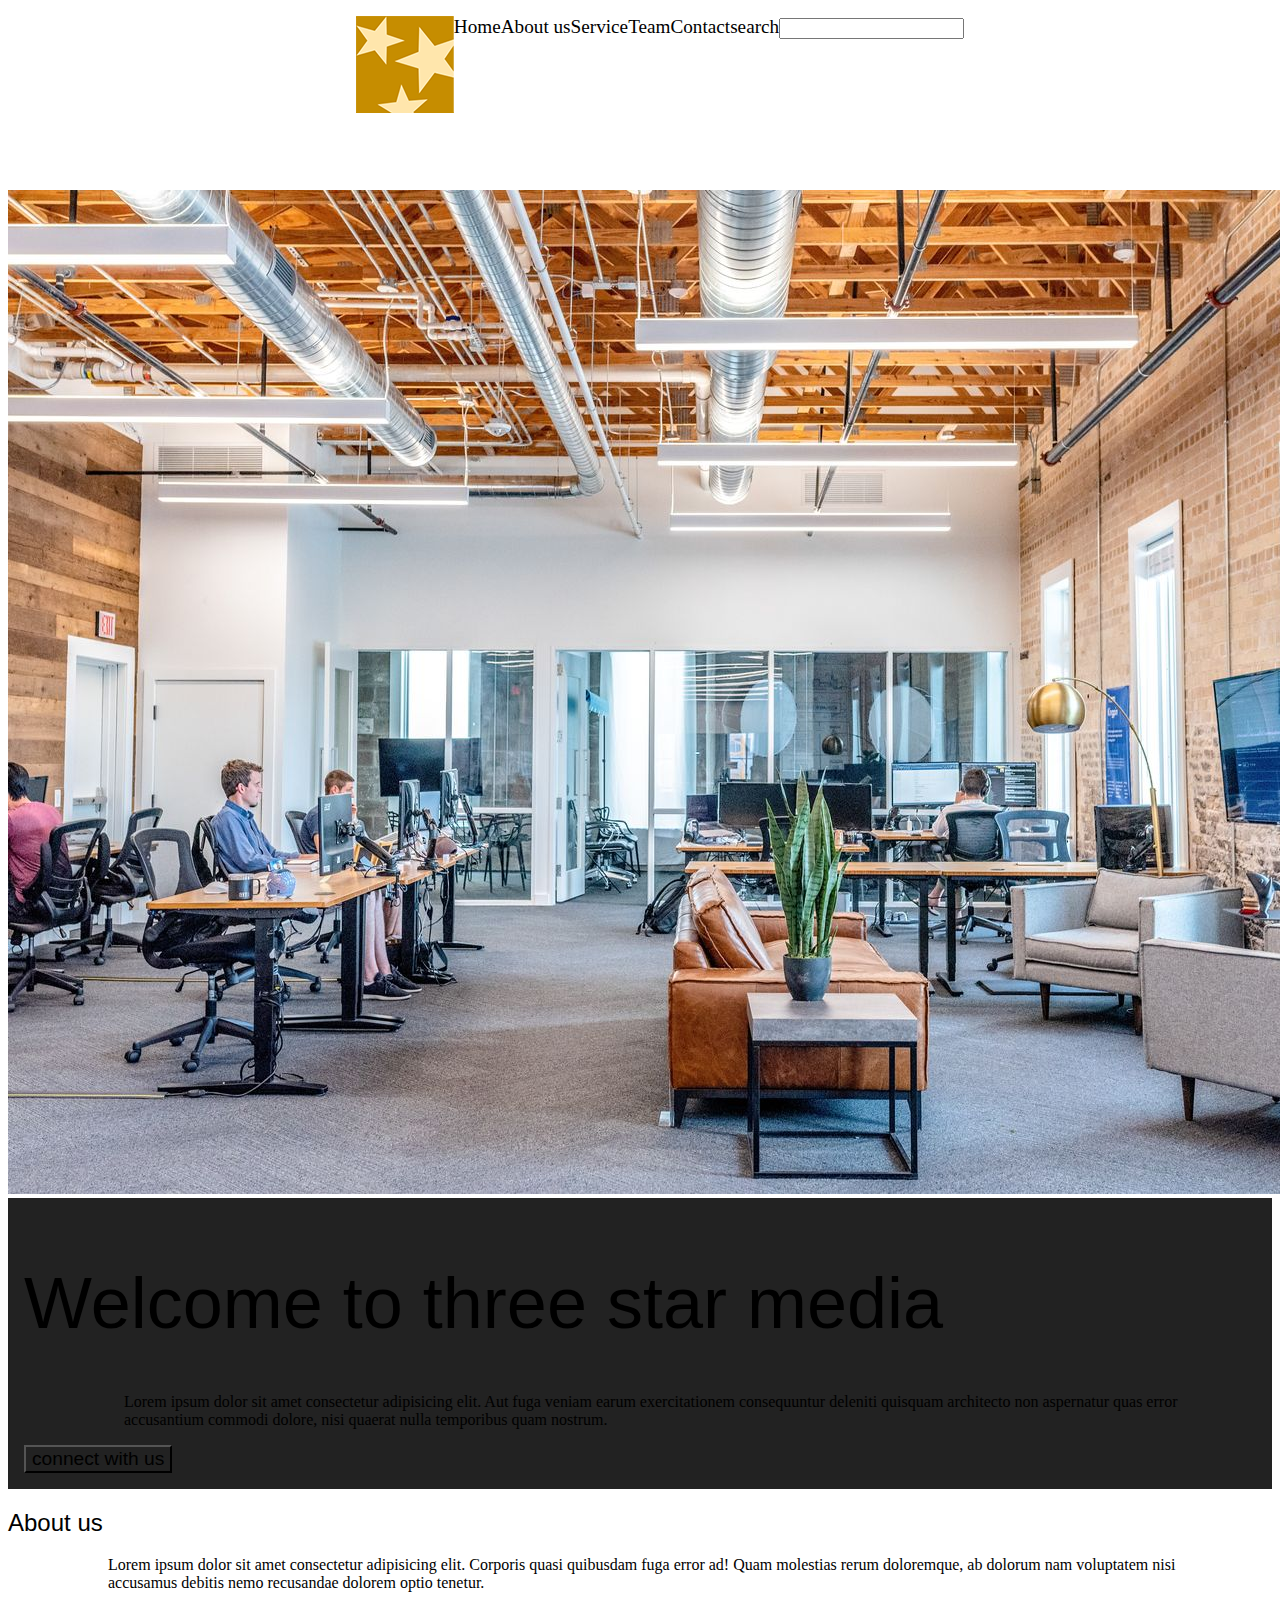
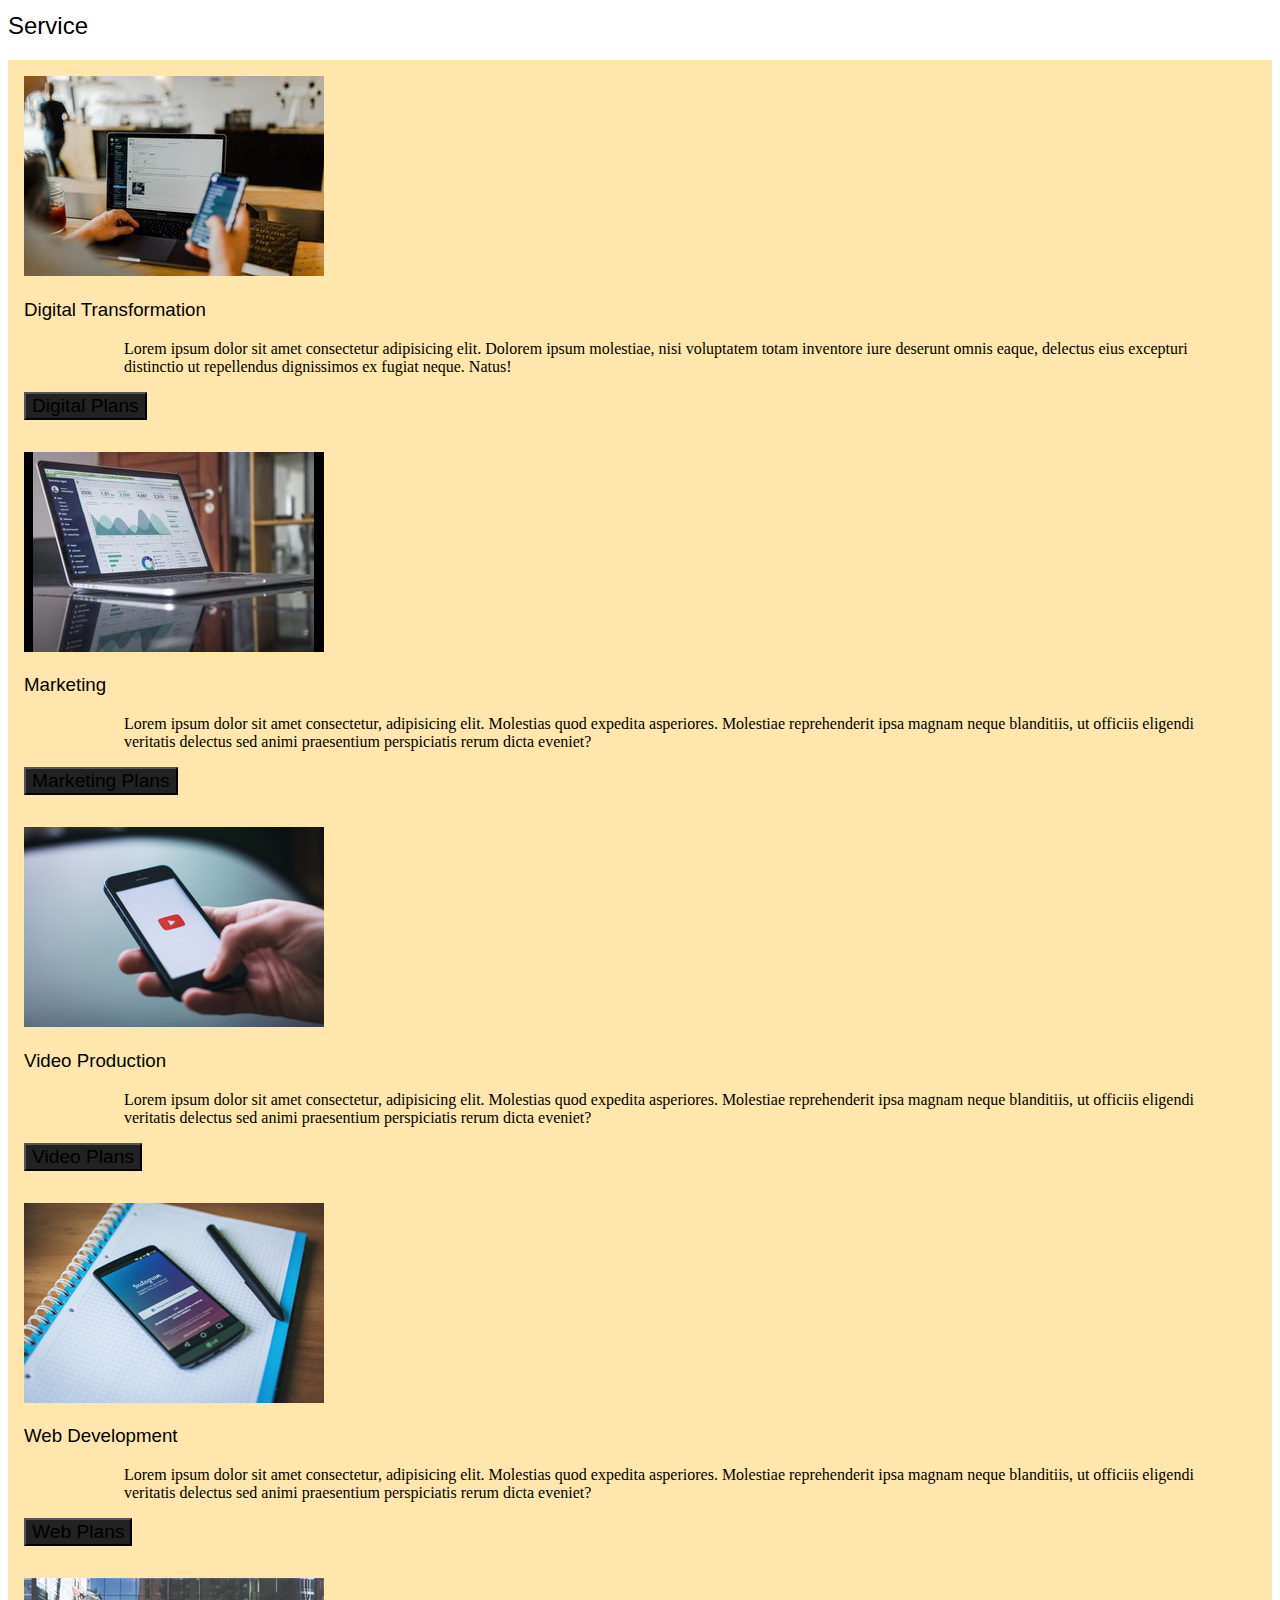
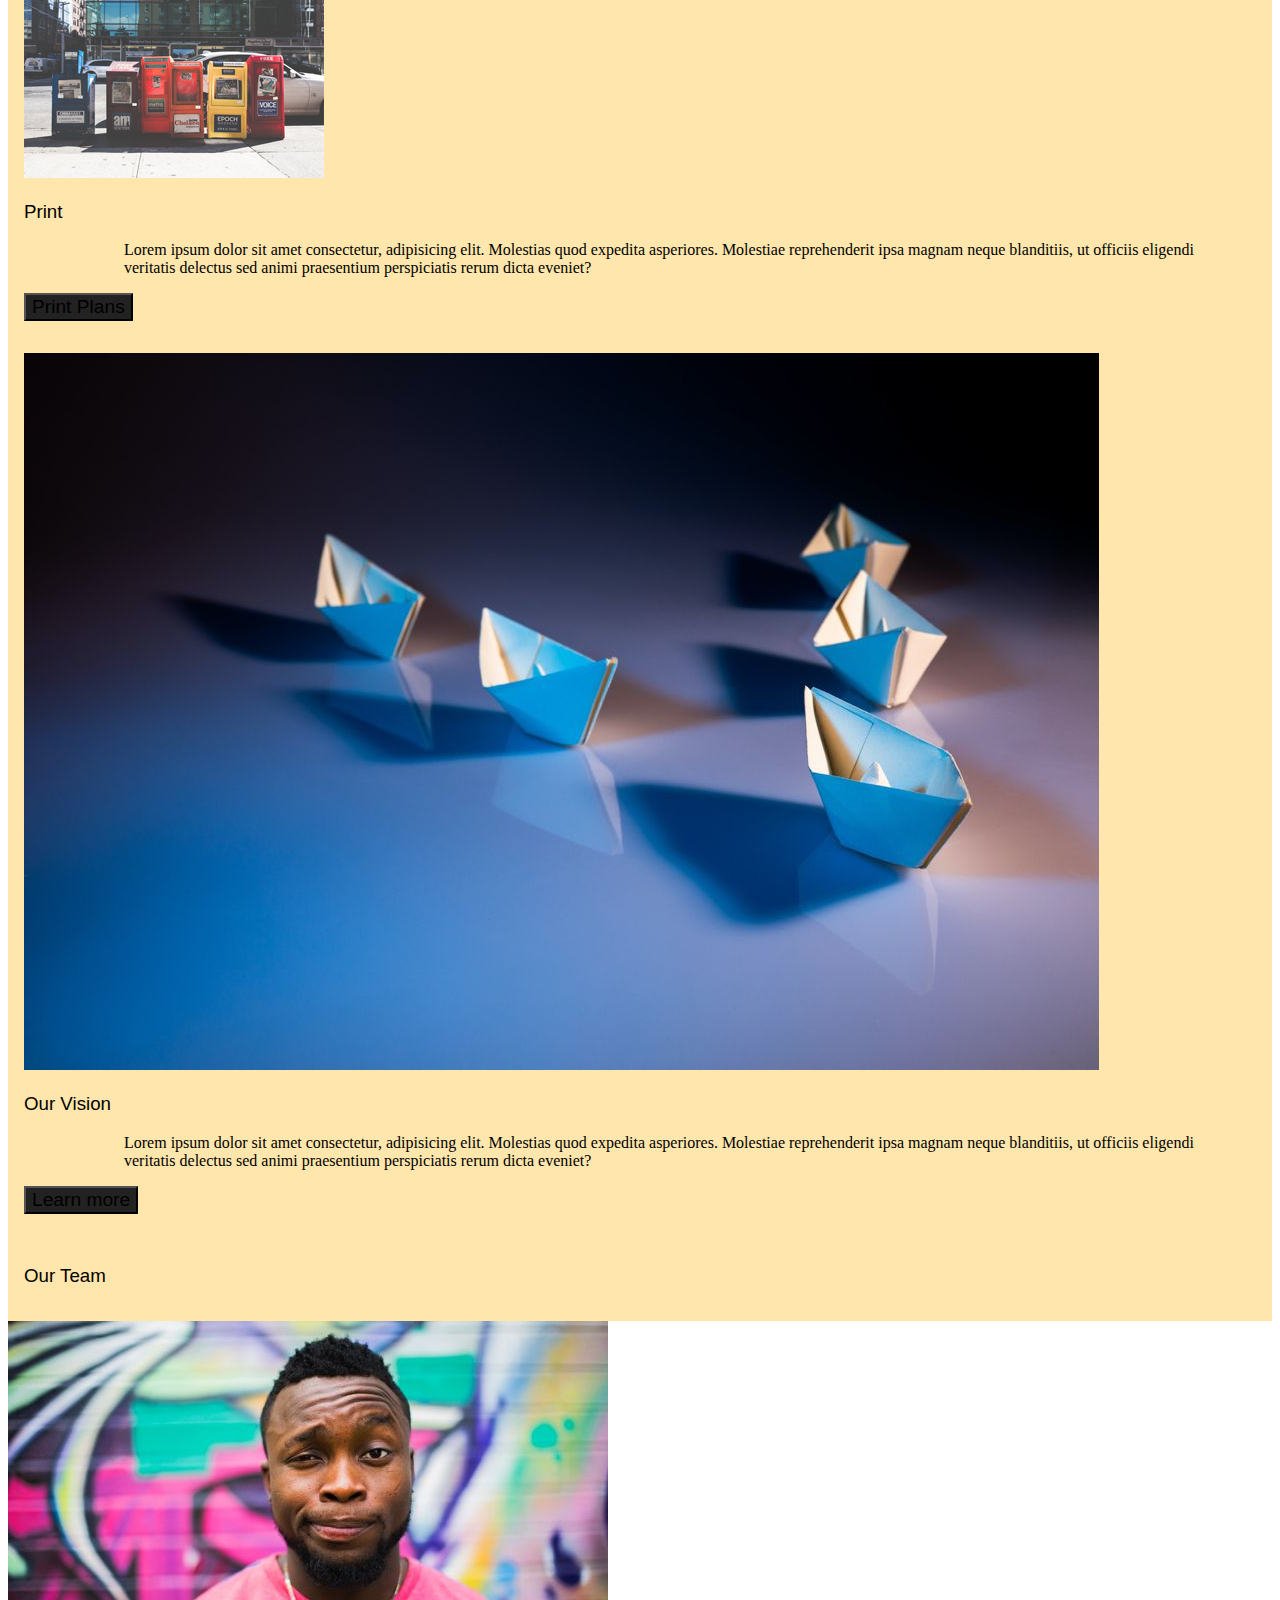
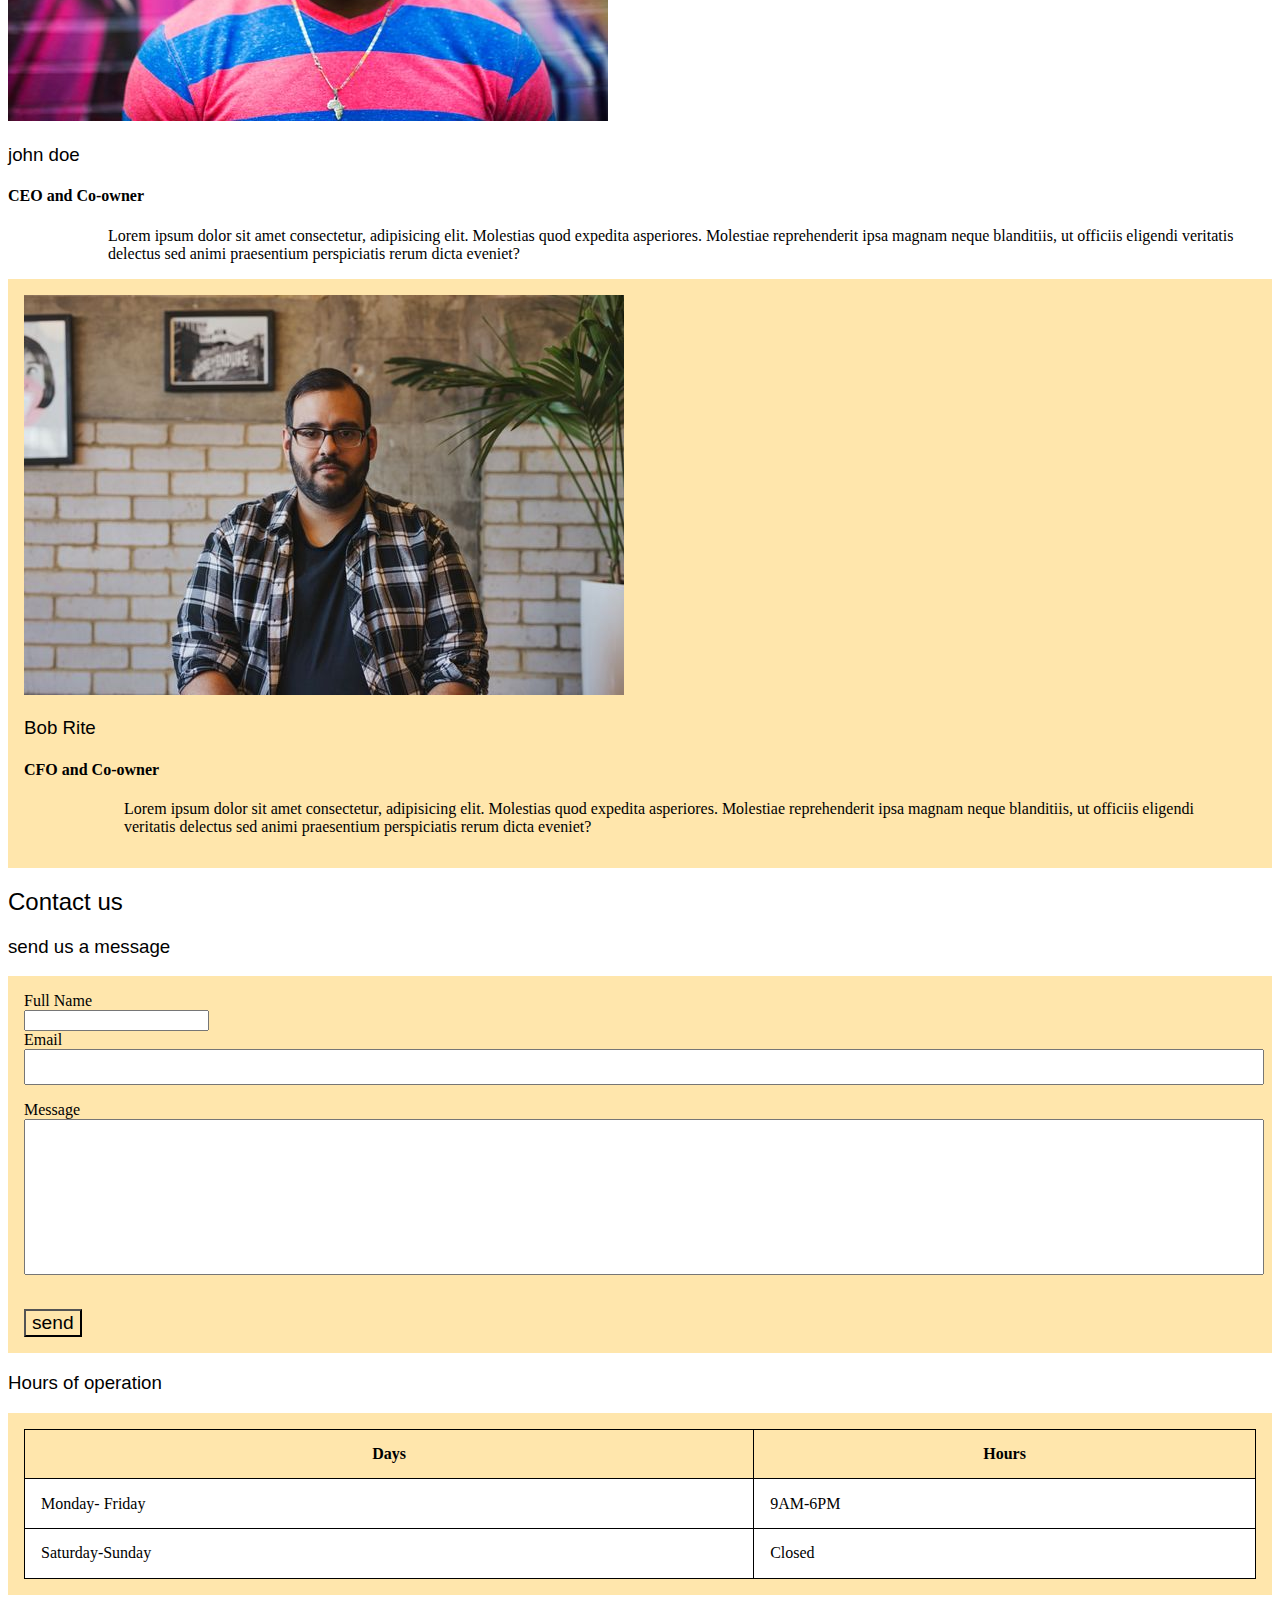
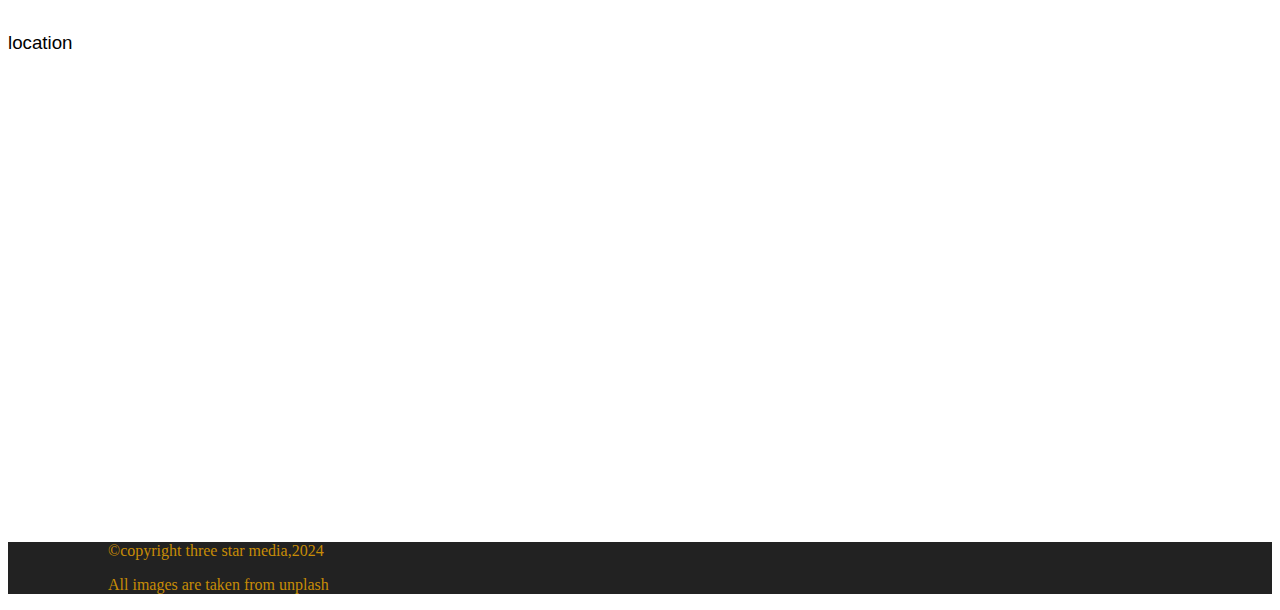
<file: final-project/index.html>
<!DOCTYPE html>
<html lang="en">
<head>
    <meta charset="UTF-8">
    <meta name="viewport" content="width=device-width, initial-scale=1.0">
    <title>Final project</title>
    <link rel="stylesheet" href="css/main.css">
</head>
<body>
    <nav>
        <ul>
            <li><img src="images/logo.png" alt="logo"></li>
            <li>Home</li>
            <li>About us</li>
            <li>Service</li>
            <li>Team</li>
            <li>Contact<li>
            <li><form><div><label for="search">search</label><input type="text" id="search" name="search"><br></div></form><i class="fa-solid fa-magnifying-glass"></i></li>    
        </ul>
    </nav>
    <img src="images/main-banner.jpg" alt="Welcome">
    <header>
        <h1>Welcome to three star media</h1>
        <p>Lorem ipsum dolor sit amet consectetur adipisicing elit. 
            Aut fuga veniam earum exercitationem consequuntur deleniti quisquam architecto non aspernatur quas error accusantium commodi dolore, nisi quaerat nulla temporibus quam nostrum.</p>
            <button type="button">connect with us</button>

            </header>
            <h2>About us</h2>
            <p>Lorem ipsum dolor sit amet consectetur adipisicing elit. Corporis quasi quibusdam fuga error ad! Quam molestias rerum doloremque,
                 ab dolorum nam voluptatem nisi accusamus debitis nemo recusandae dolorem optio tenetur.</p>

                 <h2>Service</h2>
                <div class="wrapper">
                    <img src="images/digital.jpg" alt="digital">
            <h3>Digital Transformation</h3>
               <p>Lorem ipsum dolor sit amet consectetur adipisicing elit. Dolorem ipsum molestiae, nisi voluptatem totam inventore iure deserunt omnis eaque, 
                delectus eius excepturi distinctio ut repellendus dignissimos ex fugiat neque. Natus!</p>  
                <button type="button">Digital Plans</button>
                </div>

        <div class="wrapper">
                <img src="images/marketing.jpg" alt="marketing">
               <h3>Marketing</h3>
            <p>Lorem ipsum dolor sit amet consectetur, adipisicing elit. Molestias quod expedita asperiores. Molestiae reprehenderit ipsa magnam neque blanditiis, 
                ut officiis eligendi veritatis delectus sed animi praesentium perspiciatis rerum dicta eveniet?</p>
                <button type="button">Marketing Plans</button>
        </div>

                <div class="wrapper">
                    <img src="images/video.jpg" alt="video">
                   <h3>Video Production</h3>
                <p>Lorem ipsum dolor sit amet consectetur, adipisicing elit. Molestias quod expedita asperiores. Molestiae reprehenderit ipsa magnam neque blanditiis, 
                    ut officiis eligendi veritatis delectus sed animi praesentium perspiciatis rerum dicta eveniet?</p>
                    <button type="button">Video Plans</button>
                </div>

                    <div class="wrapper">
                        <img src="images/web.jpg" alt="Web">
                       <h3>Web Development</h3>
                    <p>Lorem ipsum dolor sit amet consectetur, adipisicing elit. Molestias quod expedita asperiores. Molestiae reprehenderit ipsa magnam neque blanditiis, 
                        ut officiis eligendi veritatis delectus sed animi praesentium perspiciatis rerum dicta eveniet?</p>
                        <button type="button">Web Plans</button>
                    </div>



             <div class="wrapper">
              <img src="images/print.jpg" alt="Print">
                           <h3>Print</h3>
                        <p>Lorem ipsum dolor sit amet consectetur, adipisicing elit. Molestias quod expedita asperiores. Molestiae reprehenderit ipsa magnam neque blanditiis, 
                            ut officiis eligendi veritatis delectus sed animi praesentium perspiciatis rerum dicta eveniet?</p>
                            <button type="button">Print Plans</button>
             </div>

              <div class="wrapper">
                <img src="images/vision.jpg" alt="Vision">
                     <h3>Our Vision</h3>
                    <p>Lorem ipsum dolor sit amet consectetur, adipisicing elit. Molestias quod expedita asperiores. Molestiae reprehenderit ipsa magnam neque blanditiis, 
                    ut officiis eligendi veritatis delectus sed animi praesentium perspiciatis rerum dicta eveniet?</p>
                    <button type="button">Learn more</button>
              </div>

                    <div class="wrapper">
                        <h3>Our Team</h3>
                    </div>
                        <img src="images/john.jpg" alt="john">
                             <h3>john doe</h3>
                             <h4>CEO and Co-owner</h4>
                            <p>Lorem ipsum dolor sit amet consectetur, adipisicing elit. Molestias quod expedita asperiores. Molestiae reprehenderit ipsa magnam neque blanditiis, 
                            ut officiis eligendi veritatis delectus sed animi praesentium perspiciatis rerum dicta eveniet?</p>
        
                            <div class="wrapper">
                                <img src="images/bob.jpg" alt="bob">
                                     <h3>Bob Rite</h3>
                                     <h4>CFO and Co-owner</h4>
                                    <p>Lorem ipsum dolor sit amet consectetur, adipisicing elit. Molestias quod expedita asperiores. Molestiae reprehenderit ipsa magnam neque blanditiis, 
                                    ut officiis eligendi veritatis delectus sed animi praesentium perspiciatis rerum dicta eveniet?</p>
                            </div>
                            <main>
                                <section>

                                    <h2>Contact us</h2>
                                    <h3>send us a message</h3>
                                    <div class="wrapper">
                                        <form>
                                            <div>
                                                <label for="name">Full Name</label>
                                                <br>
                                                <input type="text" id="name" name="yourname">
                                            </div>
                                            <div>
                                                <label for="email">Email</label>
                                                <br>
                                                <input type="text" id="email" name="email">
                                            </div>
                                            <div>
                                                <label for="message">Message</label>
                                                <br>
                                                <input type="text" id="message" name="message">
                                            </div>
                                            <br>
                                            <div class="button">
                                                <button class="send button" style="background-color: transparent;">send</button>
                                            </div>
                                        </form>
                                    </div>
                                    <h3>Hours of operation</h3>
                                    <div class="wrapper">
                                        <table class="tables">
                                            <tr class="new">
                                                <th>Days</th>
                                                <th>Hours</th>
                                            </tr>
                                            <tr class="old">
                                                <td>Monday- Friday</td>
                                                <td>9AM-6PM</td>
                                            </tr>
                                            <tr class="gold">
                                                <td>Saturday-Sunday</td>
                                                <td>Closed</td>
                                            </tr>
                                        </table>
                                    </div>
                                    <br>
                                    <h3>location</h3>
                                    <iframe src="https://www.google.com/maps/embed?pb=!1m18!1m12!1m3!1d16995.763044579322!2d-75.77618993224837!3d45.34863589771853!2m3!1f0!2f0!3f0!3m2!1i1024!2i768!4f13.1!3m3!1m2!1s0x4cce0718cc4a6ad7%3A0xc6cc467725843e2b!2sAlgonquin%20College%20-%20Ottawa%20Campus!5e0!3m2!1sen!2sca!4v1712256938266!5m2!1sen!2sca" width="600" height="450" style="border:0;" allowfullscreen="" loading="lazy" referrerpolicy="no-referrer-when-downgrade"></iframe>
                                </section>
                            </main>
                            <footer>
                                <p>&copy;copyright three star media,2024</p>
                                <p>All images are taken from unplash</p>
                            </footer>               
</body>
</html>
</file>
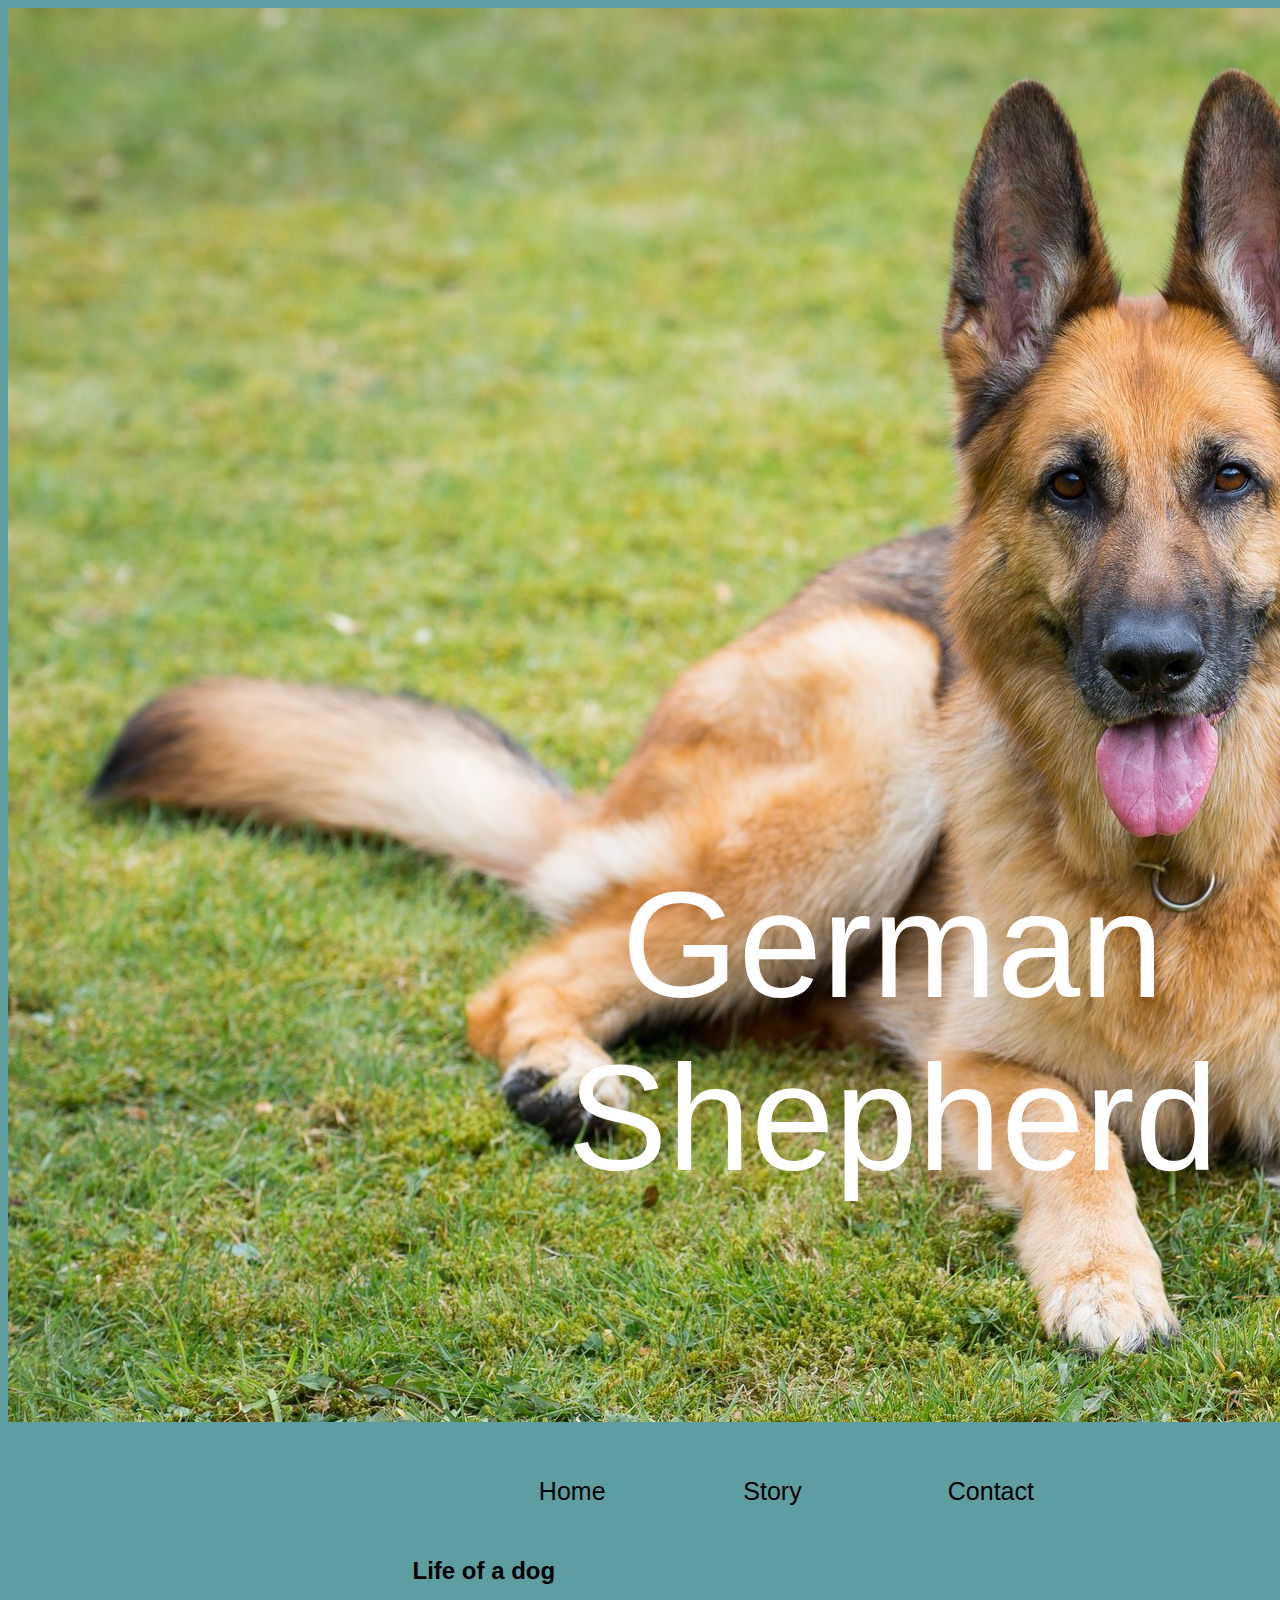
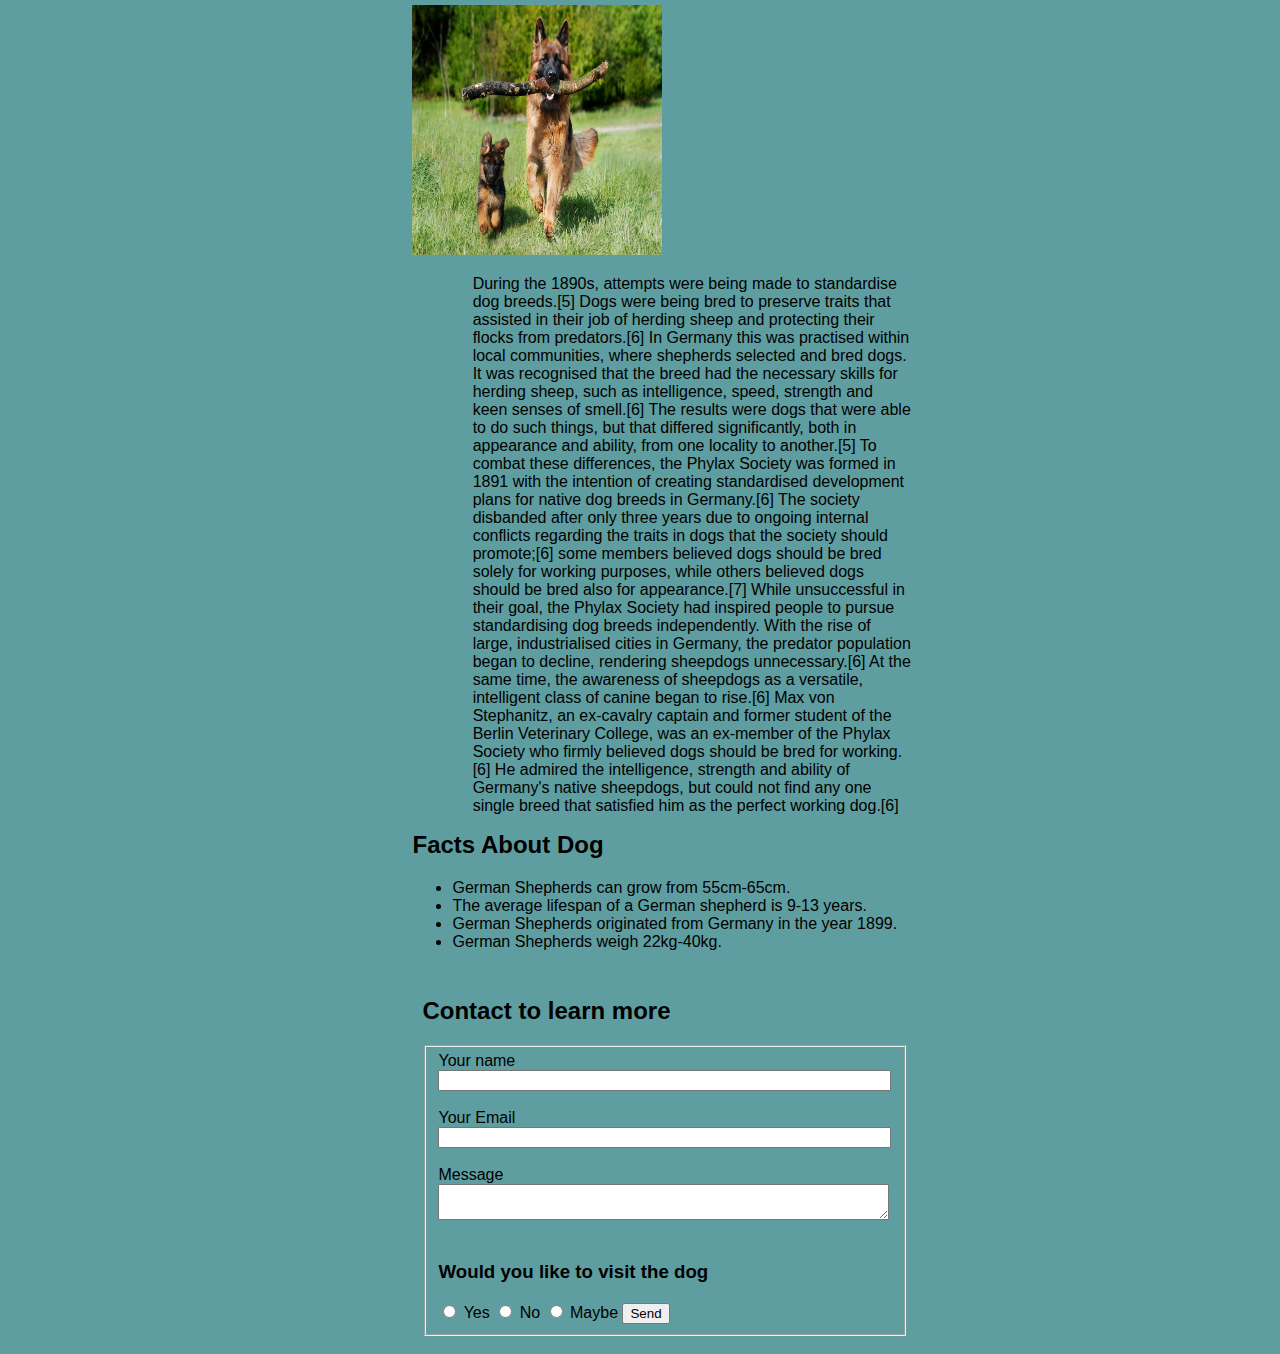
<file: midterm/index.html>
<!DOCTYPE html>
<html lang="en">
    <head>
        <meta charset="UTF-8">
        <meta name="viewport" content="width=device-width, initial-scale=1.0">
        <title>German Shepherd</title>
        <link rel="stylesheet" href="css/main.css">
    </head>
    <body>
        <header>
            <div class="jaat">
            <img src="images/GettyImages-978711748-39cc1126c08c42eca3a4a255c1bb50ef.jpg" alt="Snow">
            <div class="haryana">German Shepherd</div>
             </div>
            

            <nav>
                <ul>
                    <li>Home</li>
                    <li>Story</li>
                    <li>Contact</li>
                </ul>
            </nav>
        </header>
        <main>
        <div class="harshit">
            <article id="about">
                <h2>Life of a dog</h2>
                <div class="aarti">               
                               
                <img  width="250" height="250" src="images/shepherd-dog-puppy-dog-4357790.jpg" alt="imageofadog" >
                
                   <p>During the 1890s, attempts were being made to standardise dog breeds.[5]
                     Dogs were being bred to preserve traits that assisted in their job of herding sheep and protecting their flocks from predators.[6]
                      In Germany this was practised within local communities, where shepherds selected and bred dogs. It was recognised that the breed had the necessary skills for herding sheep, such as intelligence, speed, strength and keen senses of smell.[6]
                       The results were dogs that were able to do such things, but that differed significantly, both in appearance and ability, from one locality to another.[5]

                    To combat these differences, the Phylax Society was formed in 1891 with the intention of creating standardised development plans for native dog breeds in Germany.[6]
                     The society disbanded after only three years due to ongoing internal conflicts regarding the traits in dogs that the society should promote;[6]
                      some members believed dogs should be bred solely for working purposes, while others believed dogs should be bred also for appearance.[7] While unsuccessful in their goal, the Phylax Society had inspired people to pursue standardising dog breeds independently.
                    
                    With the rise of large, industrialised cities in Germany, the predator population began to decline, rendering sheepdogs unnecessary.[6]
                     At the same time, the awareness of sheepdogs as a versatile, intelligent class of canine began to rise.[6] Max von Stephanitz, an ex-cavalry captain and former student of the Berlin Veterinary College, was an ex-member of the Phylax Society who firmly believed dogs should be bred for working.[6] 
                     He admired the intelligence, strength and ability of Germany's native sheepdogs, but could not find any one single breed that satisfied him as the perfect working dog.[6]
         </p>
        </div>    
        </article>
            </div>
        </main>
        <section class="facts">
            <h2>Facts About Dog </h2> 
            <ul>
                <li>German Shepherds can grow from 55cm-65cm.</li>   
                <li>The average lifespan of a German shepherd is 9-13 years.</li> 
                <li>German Shepherds originated from Germany in the year 1899.</li>  
                <li>German Shepherds weigh 22kg-40kg.</li>   
            </ul>
        </section>
        
        <form class="border" action="index.html" method="get">
            <h2>Contact to learn more</h2>
            <fieldset>   
            <label for="name">Your name</label>
                <input type="text" id="email" name="name" class="wide">
           <br>
            <br>
                <label for="email">Your Email</label>
                <input type="email" name="email" class="wide">
            <br>
            <br>
                <label for="name">Message</label>
                <textarea name="message" id="name" ></textarea>
            <br>
            <br>
                <h3>Would you like to visit the dog</h3>
                <input type="radio" id="yes" name="aarti" value="yes">
                <label for="yes">Yes</label>
                <input type="radio" id="no" name="aarti" value="no">
                <label for="no">No</label>
                <input type="radio" id="maybe" name="aarti" value="Maybe">
                <label for="maybe">Maybe</label>
         
        <input type="submit" value="Send">
        </fieldset>
         </form>

</html>
</file>
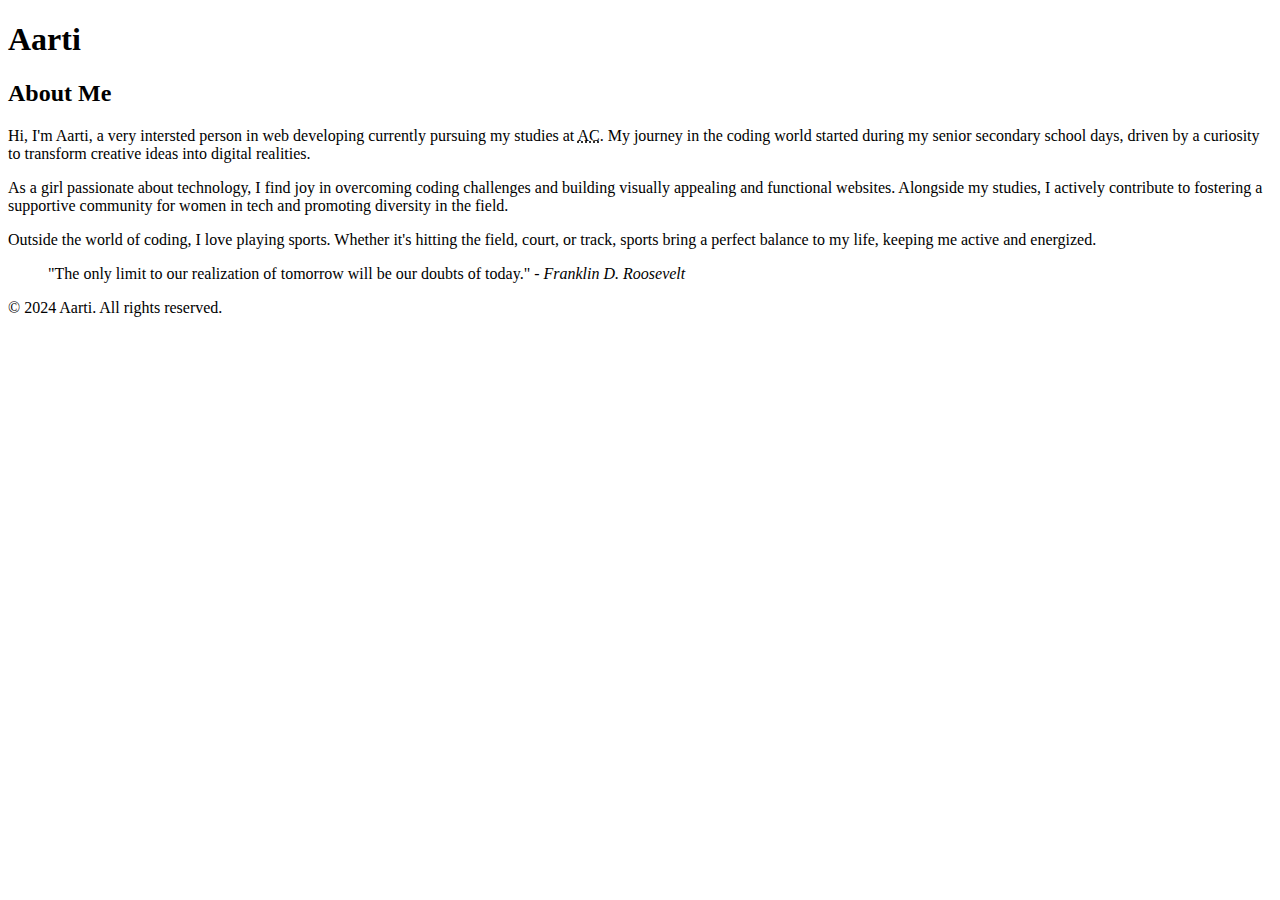
<file: html-assignment/html assignment 1.html>
<!DOCTYPE html>
<html lang="en">
  <head>
    <!-- Document information -->
    <meta charset="UTF-8">
    <title>aart0005 HTML Assignment</title>
  </head>
  <body>
    <header>
      <h1>Aarti</h1>
    </header>
    
    <main>
      <article>
        <h2>About Me</h2>
        <p>
         Hi, I'm Aarti, a very intersted person in  web developing currently pursuing my studies 
          at <abbr title="Algonquin College">AC</abbr>. My journey in the coding world started during my 
          senior secondary school days, driven by a curiosity to transform 
          creative ideas into digital realities.
        </p>
        <p>
          As a girl passionate about technology, I find joy in overcoming coding 
          challenges and building visually appealing and functional websites. 
          Alongside my studies, I actively contribute to fostering a supportive 
          community for women in tech and promoting diversity in the field.
        </p>
        <p>
          Outside the world of coding, I love playing sports. Whether it's hitting
          the field, court, or track, sports bring a perfect balance to my life, 
          keeping me active and energized.
        </p>
      </article>

      <blockquote>
        "The only limit to our realization of tomorrow will be our doubts of today."
        - <cite>Franklin D. Roosevelt</cite>
      </blockquote>
    </main>
    
    <footer>
      &copy; 2024 Aarti. All rights reserved.
    </footer>
  </body>
</html>
</file>
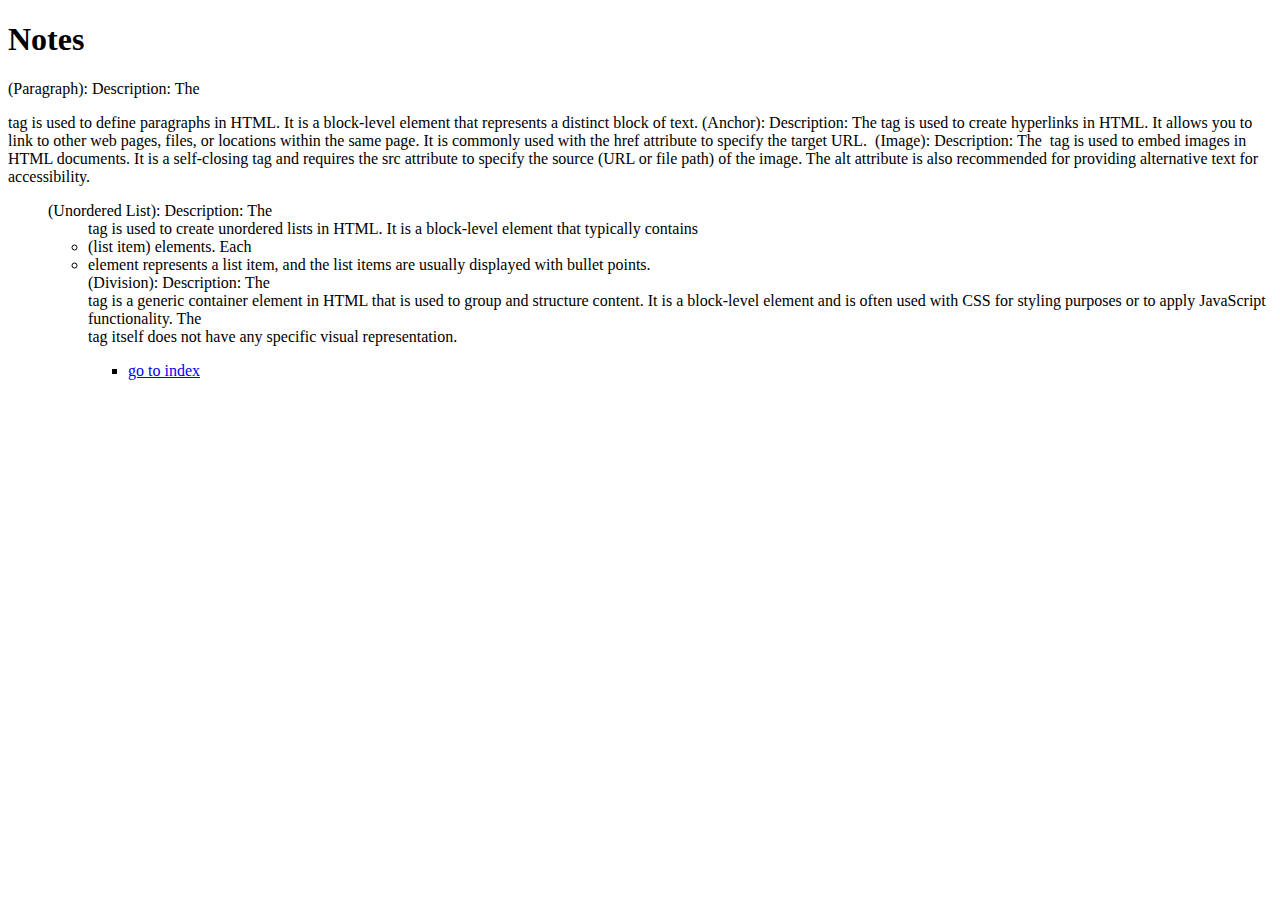
<file: html-assignment/notes.html>
<!DOCTYPE html>
<html lang="en">
<head>
    <meta charset="UTF-8">
    <meta name="viewport" content="width=device-width, initial-scale=1.0">
    <title>Notes</title>
</head>
<body>
    <header>
        <h1>Notes</h1>
        <p>
            <p> (Paragraph):

                Description: The <p> tag is used to define paragraphs in HTML. It is a block-level element that represents a distinct block of text.
                <a> (Anchor):
                
                Description: The <a> tag is used to create hyperlinks in HTML. It allows you to link to other web pages, files, or locations within the same page.
                     It is commonly used with the href attribute to specify the target URL.
                <img> (Image):
                
                Description: The <img> tag is used to embed images in HTML documents. It is a self-closing tag and requires the src attribute to specify the source (URL or file path) of the image.
                 The alt attribute is also recommended for providing alternative text for accessibility.
                <ul> (Unordered List):
                
                Description: The <ul> tag is used to create unordered lists in HTML. It is a block-level element that typically contains <li> (list item) elements.
                     Each <li> element represents a list item, and the list items are usually displayed with bullet points.
                <div> (Division):
                
                Description: The <div> tag is a generic container element in HTML that is used to group and structure content. It is a block-level element and is often used with CSS for styling purposes or to apply JavaScript functionality. 
                    The <div> tag itself does not have any specific visual representation.
        </p>
        
            <nav>
                <ul>
                    <li><a href="index.html">go to index</a></li>
                </ul>
            </nav>
    </header>
</body>
</html>
</file>
<file: final-project/css/main.css>
p{
    font-family: 'Times New Roman', Times, serif;
    font-weight: 450;
    font-style: normal;
}

h1,h2,h3 {
    font-family: Arial, Helvetica, sans-serif;
    font-weight: 500;
    font-style: normal;
}

.map {
    width: 650px;
  height: 400px;
     border: 0;
}

a {
    text-decoration: none;
    color: #c78c06;
}

   ul li {
    display: flex;
    flex-direction: row;
    justify-content: center;
    margin-bottom: 5%;
    font-size: larger;
 }

   h1 {
    font-size: 72px;
 }

   .connect {
    width: 110px;
 }

   .tables {
    background-color: black;
 }

   .new {
    background-color:  #ffe6ac;
 }

  .old {
    background-color: white;
 }

  .gold {
    background-color: white;
 }

  header {
    background-color: #222;
    padding: 1rem;
 }

 .logo {
      display: flex;
    align-items: start;
     width: 6rem;
  background-color: #c78c06;
 }

 .orange {
      background-color: #c78c06;
  }

  /* home has diff color */
 
  .home  {
    background-color: #ffe6ac;
    padding-bottom: 10px;
    padding-top: 60px;
 }

 #home {
    text-decoration: none;
    color: #222;
    margin: 0% auto;
 }

  
  header nav a:link,
  header nav a:visited {
    color: #c78c06;
    text-decoration: none;
   
    /* display: flex; */
      text-align: center;
    padding: 1rem 0;
    width: 100%; 
  }
 .search-input {
    font-size: 1rem;
 width: calc(100% - 3.5rem);
     height: 2rem;
    
  }
 /* change color of button and boerder color */
  
  .search-button {
    margin-left: 3px; background-color: #222;
      color: #c78c06;
    border: 1px solid #c78c06;
     vertical-align: middle;
    align-items: center;
  }
   header nav ul {
    padding: 0;
    list-style: none;
    text-align: center;   
    
  }
  
  header form{
    padding: 0;
    list-style: none;
       text-align: center;   
  }
   .wrapper .about-us {
    margin-top: 3rem;
    background-color: #ffe6ac;
  }
   /* put background image  */
  #welcome {
    background-image: url(../images/main-banner.jpg);
    padding: 6rem 0;
    background-position: center;
    background-color: #222;
    background-size: cover; 
  }
   .wrapper-welcome {
    background-color: rgba(0, 0, 0, .5);
    color: white;
    padding: 2em;
  }
   .wrapper-welcome a:link,
  .wrapper-welcome a:visited {
    padding: .8em 1em;
      display: inline-block;
    background-color: #c78c06;
      color: black;
    text-decoration: none;
      margin-top: 1em;
    display: inline-flex;
   align-items:center;
    padding: 2rem;
     font-size: 1.5rem;
  }
   #vision {
    background-image: url(../images/vision.jpg);
    color: white;
    padding: 6rem 0;
    background-color: #222;
    background-size: cover;
    background-position: center;
  }
   .wrapper .services-grid article {
    margin: 1rem;
    gap: 1rem;
  }
   .wrapper {
    background-color: #ffe6ac;
    padding: 1rem;
  }
   .services-grid a:link,
  .services-grid a:visited {
    padding: .8em 1em;
 background-color: #222;
    color: #fff;
       text-decoration: none;
    margin-top: 1em;
    display: inline-flex;
      align-items: center;
       padding: 2rem;
    margin-bottom: 1rem;
  margin-left: 1rem;
    font-size: 1.5rem;
  }
  .john {
      background-color: #ffe6ac;
    
  }
   .wrapper.bob {
       background-color: #ffe6ac;
  
  }
   hr {
    border: solid 1px #c78c06;
  }
  
 .margin {
      margin: 1rem;
  }

  /* space between email,name nd message */
 #email,
   #fullname {
    width: 100%;
  }
  
  #message {
    height: 100px;
    width: 100%;
  }
  
 button {
     background-color: #222;
    font-size: 1.2rem;
  }

  /* text in the table should in middle */
  /* top section have diff color */
  .tables td,
  .tables th {
      border: 1px solid;
  }
  
  .tables {
      width: 100%;
      border-collapse: collapse;
      height: 150px;
      padding: 2rem;
  }
  .days {
    background-color: #ffe6ac;
    text-align: center;
  }
   td {
     padding-left: 1rem;
    vertical-align: middle;
  }
  th {
    vertical-align: middle;
  }

  /* footer (splash is a link) */
   footer {
    background-color: #222;
    color: #c78c06;
  }
  footer a {
    color: #c78c06;
 }
  
@media screen and (min-width: 760px) {
  
.logo  {
 display: flex;
 align-items: center;
 padding-left: 8rem;
          
      }

    .home {
        border-style: solid ;
           border-color: #c78c06; 
        text-decoration: none;
  color: #222;
        margin-left: 40px;
        width: 100px;
          padding-top: 10px;
     }

    nav ul {
          display: flex;
          flex-direction: row;
          justify-content: center;
      }
  header nav ul li {
          padding-bottom: 0;
          padding-left: 4rem;
          padding-right: 1rem;
      }
  .search-input {
      margin-left: 45px;
        width: 210px;
     }
   .logo {
        width: 5rem;
         margin-right: 0%;
        margin-top: 0%;
      }
  
      .wrapper-welcome {
        margin-left: 4em;
          margin-right: 4em;
      }

      .wrapper-welcome p {
        margin-left: 20px;
      }
  
        .wrapper-about-grid {
        display: grid;
   grid-template-columns: repeat(2, 1fr);
      }
      .about-us p {
        margin-left: 15px;
      }
         .wrapper h2 {
        padding-left: 70px;
         margin-top: 1em;
 font-size: 3rem;
      }
  .services-grid p {
        margin-left: 15px;
      }
  
 .services-grid {
          display: grid;
          grid-template-rows: 1fr;
          padding-left: 4rem;
          padding-right: 4rem;
              
        }
  
  
   .digital {
        grid-column: 1/4;
        
       }
  
        .marketing {
        grid-column: 4/7;
       }
  
       .video {
        grid-column: 1/3;
        }
  
     .webdevelopment {
        grid-column: 3/5;
       }
  
        .print {
         grid-column: 5/7;
       }

    .wrapper-vision h2,p {
        width: 90%;
     margin-left: 100px;
       }
       
       .wrapper-vision .btn {
 padding-left: 4rem;
       }

       .john {
         display: grid;
        padding-left: 4rem;
          padding-right: 4rem;
        grid-template-columns: 1fr 1fr;
       }
       #john-text p {
          text-align: start;
        margin-left: 0% ;
       }
  
       .bob {
         display: grid;
        padding-left: 4rem;
      padding-right: 4rem;
        grid-template-columns: 1fr 1fr;
     }
  
       #bob-text {
     grid-row: 1;
       }

       #bob-text p {
           text-align: start;
         margin-left: 15px ;
       }
  
       .wrapper-team {
        padding-left: 4rem;
 padding-right: 4rem;
       }

       .wrapper-team h2 {
         padding-left: 2%;
margin-top: 1em;
        font-size: 3rem;
       }
  
       .contact-grid {
         display: grid;
     grid-template-columns: repeat(4, 1fr);
         grid-template-rows: 1fr;
     padding-left: 4rem;
        padding-right: 4rem;
        
       }
       .contact1 {
     margin-top: 50px;
     margin-bottom: 50px;
        padding-left: 4rem
      }

      .message {
        margin-left: 0%;
     padding-bottom: 1rem;
      }
  
       .contact-1 {
     grid-column: 1/3;
        margin-left: 2rem;
         margin-right: 2rem;
       }
  
       .contact-2 {
    grid-row: 2/2;
         grid-column: 1/5;
          padding-bottom: 0;
       }
  
       .contact-3 {
     grid-column: 3/5;
       }
     
      #email, #fullname {
      width: 100%;
       height: 30px;
     }
  
      #message {
    height: 150px;
       width: 100%;
     }
     #email, #fullname, #message {
         margin-bottom: 1rem;
     }

     /* increase hieght of footer */

     footer {
    margin-top: 15px;
     } 
     footer .wrapper {
         height: 100px;
     padding-bottom: 10px;
    padding-top: 15px;
     }
     footer .wrapper p {
    margin-bottom: 15px;
     }
     footer a {
    color: #c78c06;
     }

}
</file>
<file: midterm/css/main.css>
.jaat{
    position: relative;
    text-align: center;
    color: white;
    }

.haryana{
    position: absolute;
    top: 60%;
    left: 40%;
    font-size: 150px;
}

body{ 
    background-color: cadetblue;
    font-family: Arial, Helvetica, sans-serif;
}


nav ul{
    margin: 2%;
    padding: 2%;
    margin-left: 40%;
    list-style-type: none;
}
nav li {
    display: inline-block;
    font-size: 25px;
    width: 200px;
    height: 30px;
}

.aarti{
    float: left;
    width: auto;

}

main p{
    margin-left: 7%;
    margin-right: 42%;
}

.harshit{
    margin-left: 32%;

}

h1 {
  color: white;  font-family: 'Segoe UI', Tahoma, Geneva, Verdana, sans-serif;
}

.facts{
    margin-left: 32%;
}

.border {
    padding: 10px;
   margin-left: 32%;
   margin-right: 28%;
}
.wide {
    width: 98%;
}
textarea {
    width: 98%;
}
</file>
